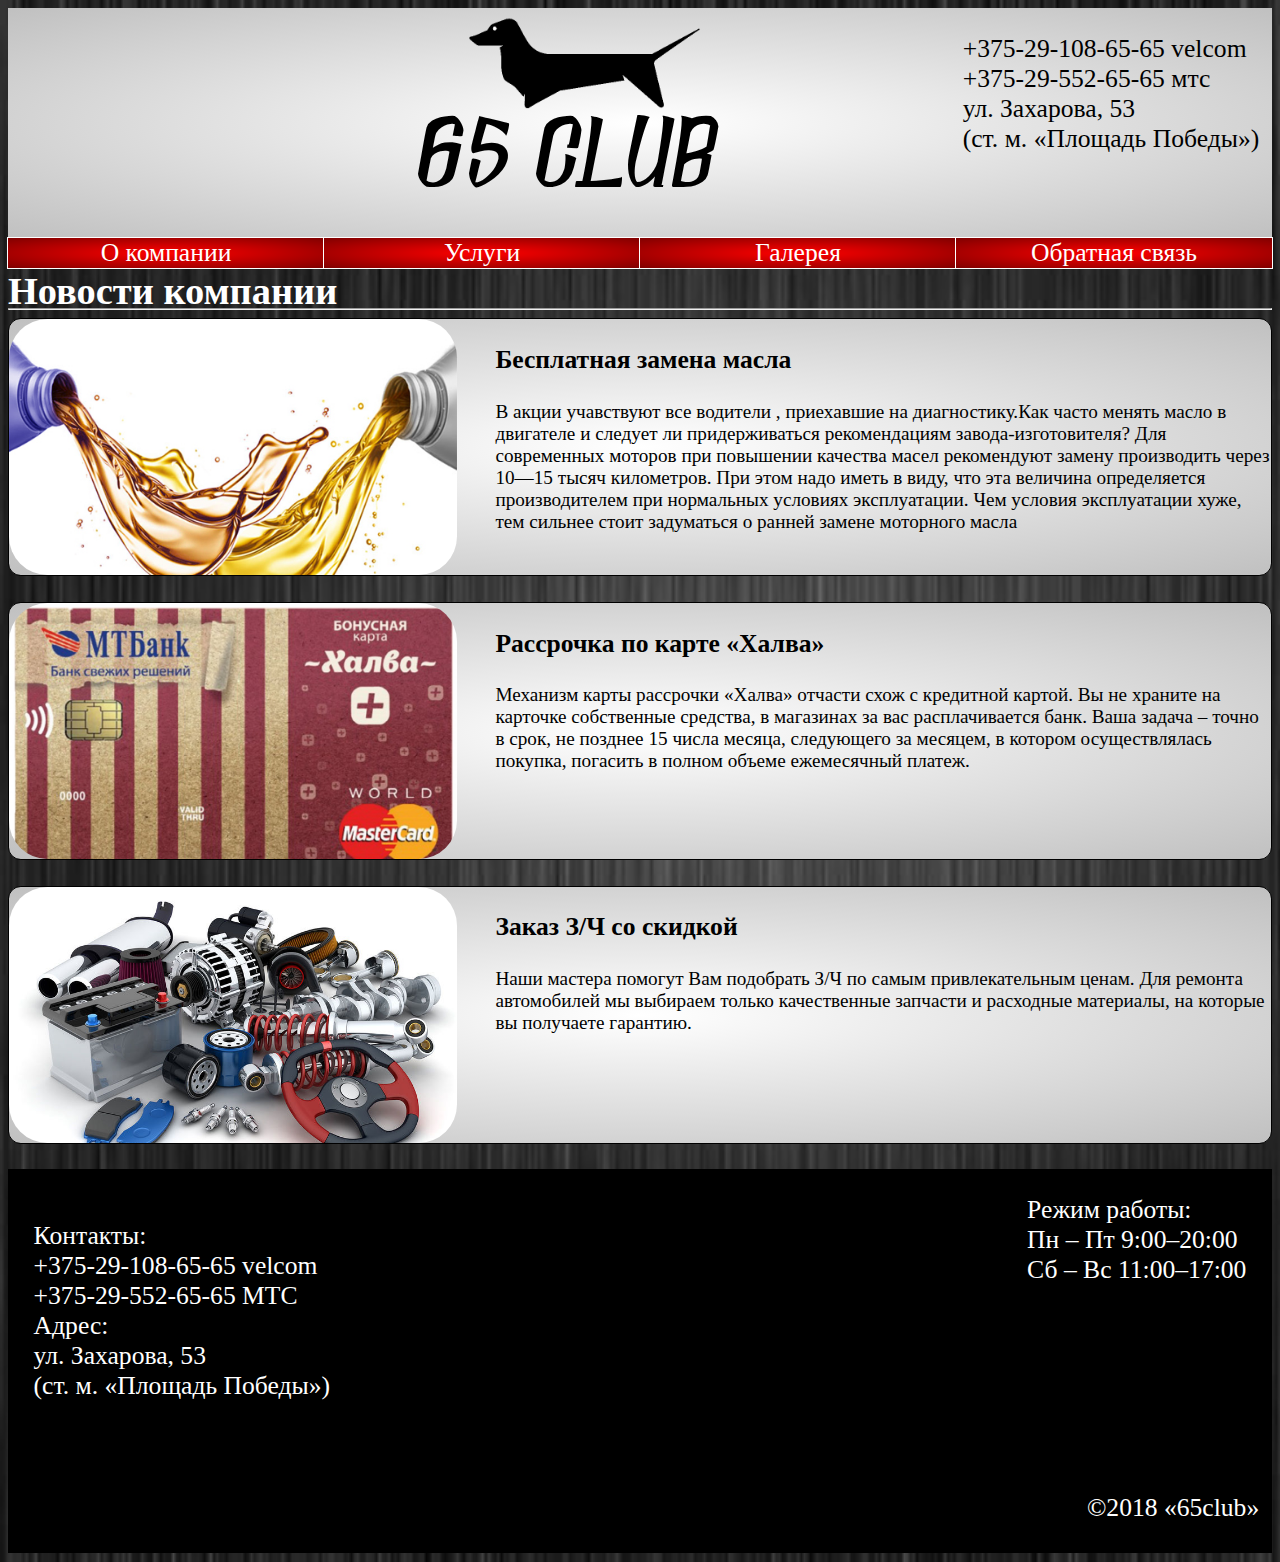
<file: index.html>
<!DOCTYPE html>
<html>

<head>
    <title>Автосервис &laquo;65CLUB&raquo; центр Минск</title>
    <link rel="stylesheet" href="style.css">
    <meta charset="utf-8">
</head>

<body>
    <header>
        <a href="index.html"><img class="img" src="images/logo.gif" title="logotip" alt="logotip"></a>


        <p class="contact">+375-29-108-65-65 velcom<br> +375-29-552-65-65 мтс<br> ул. Захарова, 53 <br>(ст. м. &laquo;Площадь Победы&raquo;)
        </p>

        <a href="index.html">65 CLUB</a></a>
    </header>
    <nav>
        <ul id="menu">
            <li>О компании</a>
                <ul>
                    <li><a href="mission.html">Наша миссия</a></li>
                    <li><a href="team.html">Команда</a></li>
                    <li><a href="job.html">Вакансии</a></li>
                </ul>
            </li>
            <li><a href="services.html">Услуги</a></li>
            <li><a href="galery.html">Галерея</a></li>
            <li><a href="contacts.html">Обратная связь</a></li>
        </ul>
    </nav>
    <br>
    <main>
        <h2>Новости компании</h2>
        <hr>
        <div class="obertka">
            <div class="maslo"></div>
            <h3>Бесплатная замена масла</h3>
            <p>В акции учавствуют все водители , приехавшие на диагностику.Как часто менять масло в двигателе и следует ли придерживаться рекомендациям завода-изготовителя? Для современных моторов при повышении качества масел рекомендуют замену производить
                через 10—15 тысяч километров. При этом надо иметь в виду, что эта величина определяется производителем при нормальных условиях эксплуатации. Чем условия эксплуатации хуже, тем сильнее стоит задуматься о ранней замене моторного масла</p>
        </div>
        <div class="obertka">
            <div class="halva"></div>
            <h3>Рассрочка по карте &laquo;Халва&raquo;</h3>
            <p>Механизм карты рассрочки «Халва» отчасти схож с кредитной картой. Вы не храните на карточке собственные средства, в магазинах за вас расплачивается банк. Ваша задача – точно в срок, не позднее 15 числа месяца, следующего за месяцем, в котором
                осуществлялась покупка, погасить в полном объеме ежемесячный платеж.</p>
        </div>
        <div class="obertka">
            <div class="z4"></div>
            <h3>Заказ З/Ч со скидкой</h3>
            <p>Наши мастера помогут Вам подобрать З/Ч по самым привлекательным ценам. Для ремонта автомобилей мы выбираем только качественные запчасти и расходные материалы, на которые вы получаете гарантию.</p>
        </div>

    </main>
    <footer class="footer">

        <p class="contactfoot">Контакты:<br>+375-29-108-65-65 velcom<br> +375-29-552-65-65 МТС<br> Адрес:
            <br> ул. Захарова, 53 <br>(ст. м. &laquo;Площадь Победы&raquo;)
        </p>
        <iframe src="https://www.google.com/maps/embed?pb=!1m18!1m12!1m3!1d2350.6906414421974!2d27.582732416203722!3d53.90170228009913!2m3!1f0!2f0!3f0!3m2!1i1024!2i768!4f13.1!3m3!1m2!1s0x46dbcfb65bf4d123%3A0xc106be40d61ef141!2z0YPQuy4g0JfQsNGF0LDRgNC-0LLQsCA1Mywg0JzQuNC90YHQug!5e0!3m2!1sru!2sby!4v1527185685884"
            frameborder="0" style="border:0" allowfullscreen></iframe>
        <p>Режим работы:<br> Пн &ndash; Пт 9:00&ndash;20:00<br> Сб &ndash; Вс 11:00&ndash;17:00</p>

        <p>&copy;2018 &laquo;65club&raquo;</p>

    </footer>

</body>

</html>
</file>
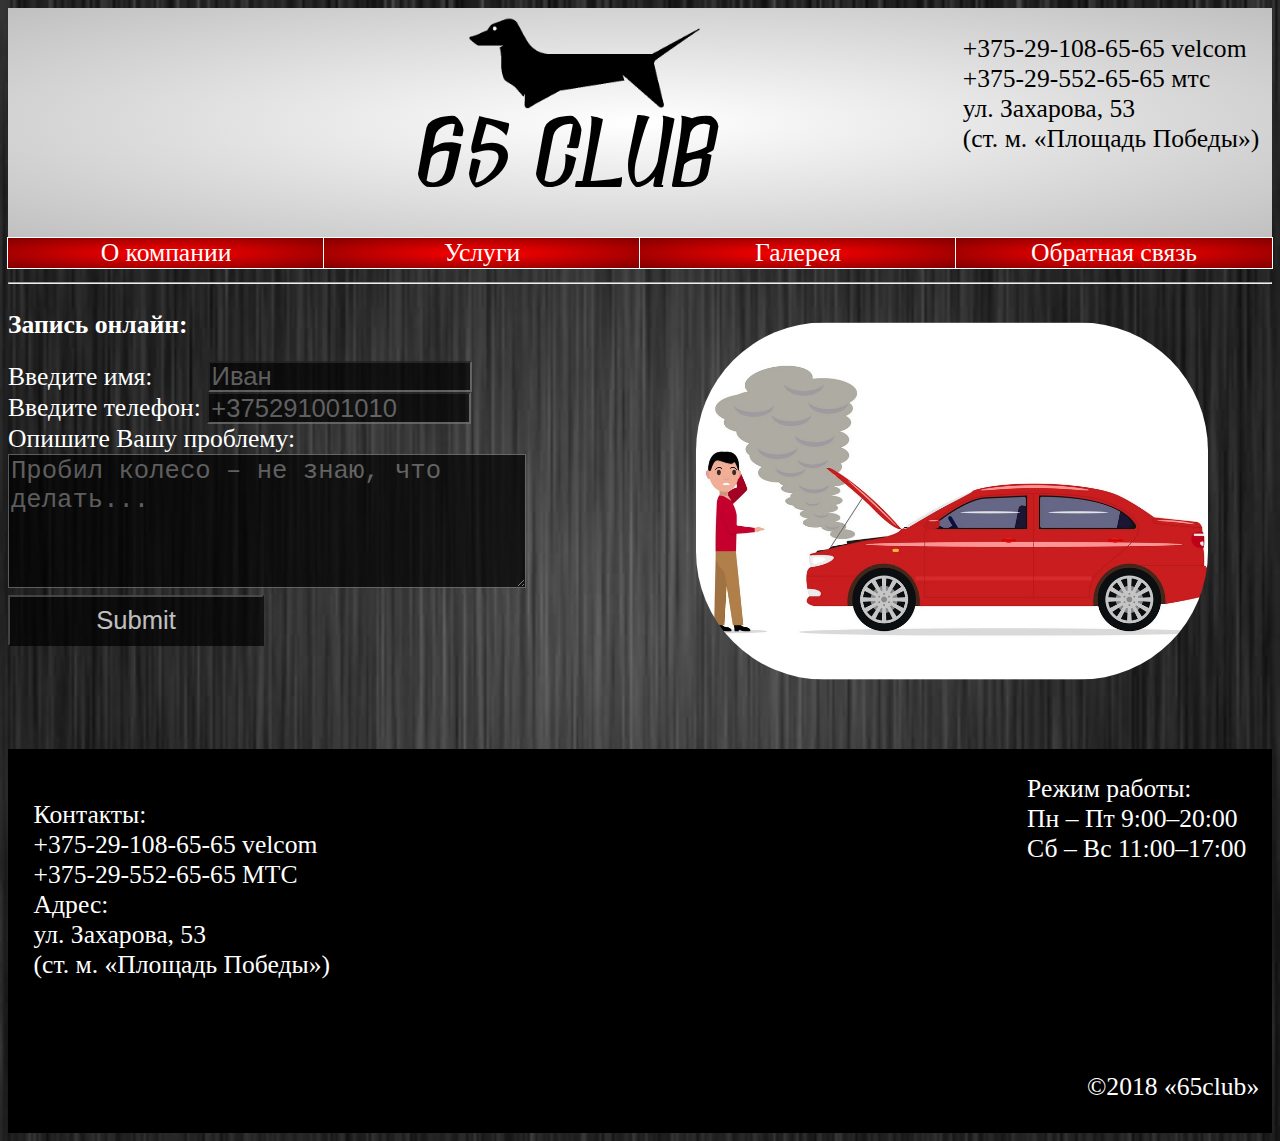
<file: contacts.html>
<!DOCTYPE html>
<html>

<head>
    <title>Обратная связь Автосервис &laquo;65CLUB&raquo; центр Минск</title>
    <link rel="stylesheet" href="contacts.css">
    <meta charset="utf-8">

</head>

<body>
    <header>
        <a href="index.html"><img class="img" src="images/logo.gif" title="logotip" alt="logotip"></a>


        <p class="contact">+375-29-108-65-65 velcom<br> +375-29-552-65-65 мтс<br> ул. Захарова, 53 <br>(ст. м. &laquo;Площадь Победы&raquo;)
        </p>

        <a href="index.html">65 CLUB</a></a>
    </header>
    <nav>
        <ul id="menu">
            <li>О компании</a>
                <ul>
                    <li><a href="mission.html">Наша миссия</a></li>
                    <li><a href="team.html">Команда</a></li>
                    <li><a href="job.html">Вакансии</a></li>
                </ul>
            </li>
            <li><a href="services.html">Услуги</a></li>
            <li><a href="galery.html">Галерея</a></li>
            <li><a href="contacts.html">Обратная связь</a></li>
        </ul>
    </nav>
    <br>
    <main>

        <hr>
        <h2>Запись онлайн:</h2>
        <img src="images/man.jpg" title="help" alt="help"></img>
        <form>

            Введите имя: <input type="text" name="name" placeholder="Иван">
            <br> Введите телефон: <input type="text" name="name" placeholder="+375291001010">
            <br> Опишите Вашу проблему:
            <br>
            <textarea name="name" placeholder="Пробил колесо &ndash; не знаю, что делать..."></textarea>
            <input type="submit" name="name">
        </form>




    </main>
    <footer class="footer">

        <p class="contactfoot">Контакты:<br>+375-29-108-65-65 velcom<br> +375-29-552-65-65 МТС<br> Адрес:
            <br> ул. Захарова, 53 <br>(ст. м. &laquo;Площадь Победы&raquo;)
        </p>
        <iframe src="https://www.google.com/maps/embed?pb=!1m18!1m12!1m3!1d2350.6906414421974!2d27.582732416203722!3d53.90170228009913!2m3!1f0!2f0!3f0!3m2!1i1024!2i768!4f13.1!3m3!1m2!1s0x46dbcfb65bf4d123%3A0xc106be40d61ef141!2z0YPQuy4g0JfQsNGF0LDRgNC-0LLQsCA1Mywg0JzQuNC90YHQug!5e0!3m2!1sru!2sby!4v1527185685884"
            frameborder="0" style="border:0" allowfullscreen></iframe>
        <p>Режим работы:<br> Пн &ndash; Пт 9:00&ndash;20:00<br> Сб &ndash; Вс 11:00&ndash;17:00</p>

        <p>&copy;2018 &laquo;65club&raquo;</p>

    </footer>
</body>

</html>
</file>
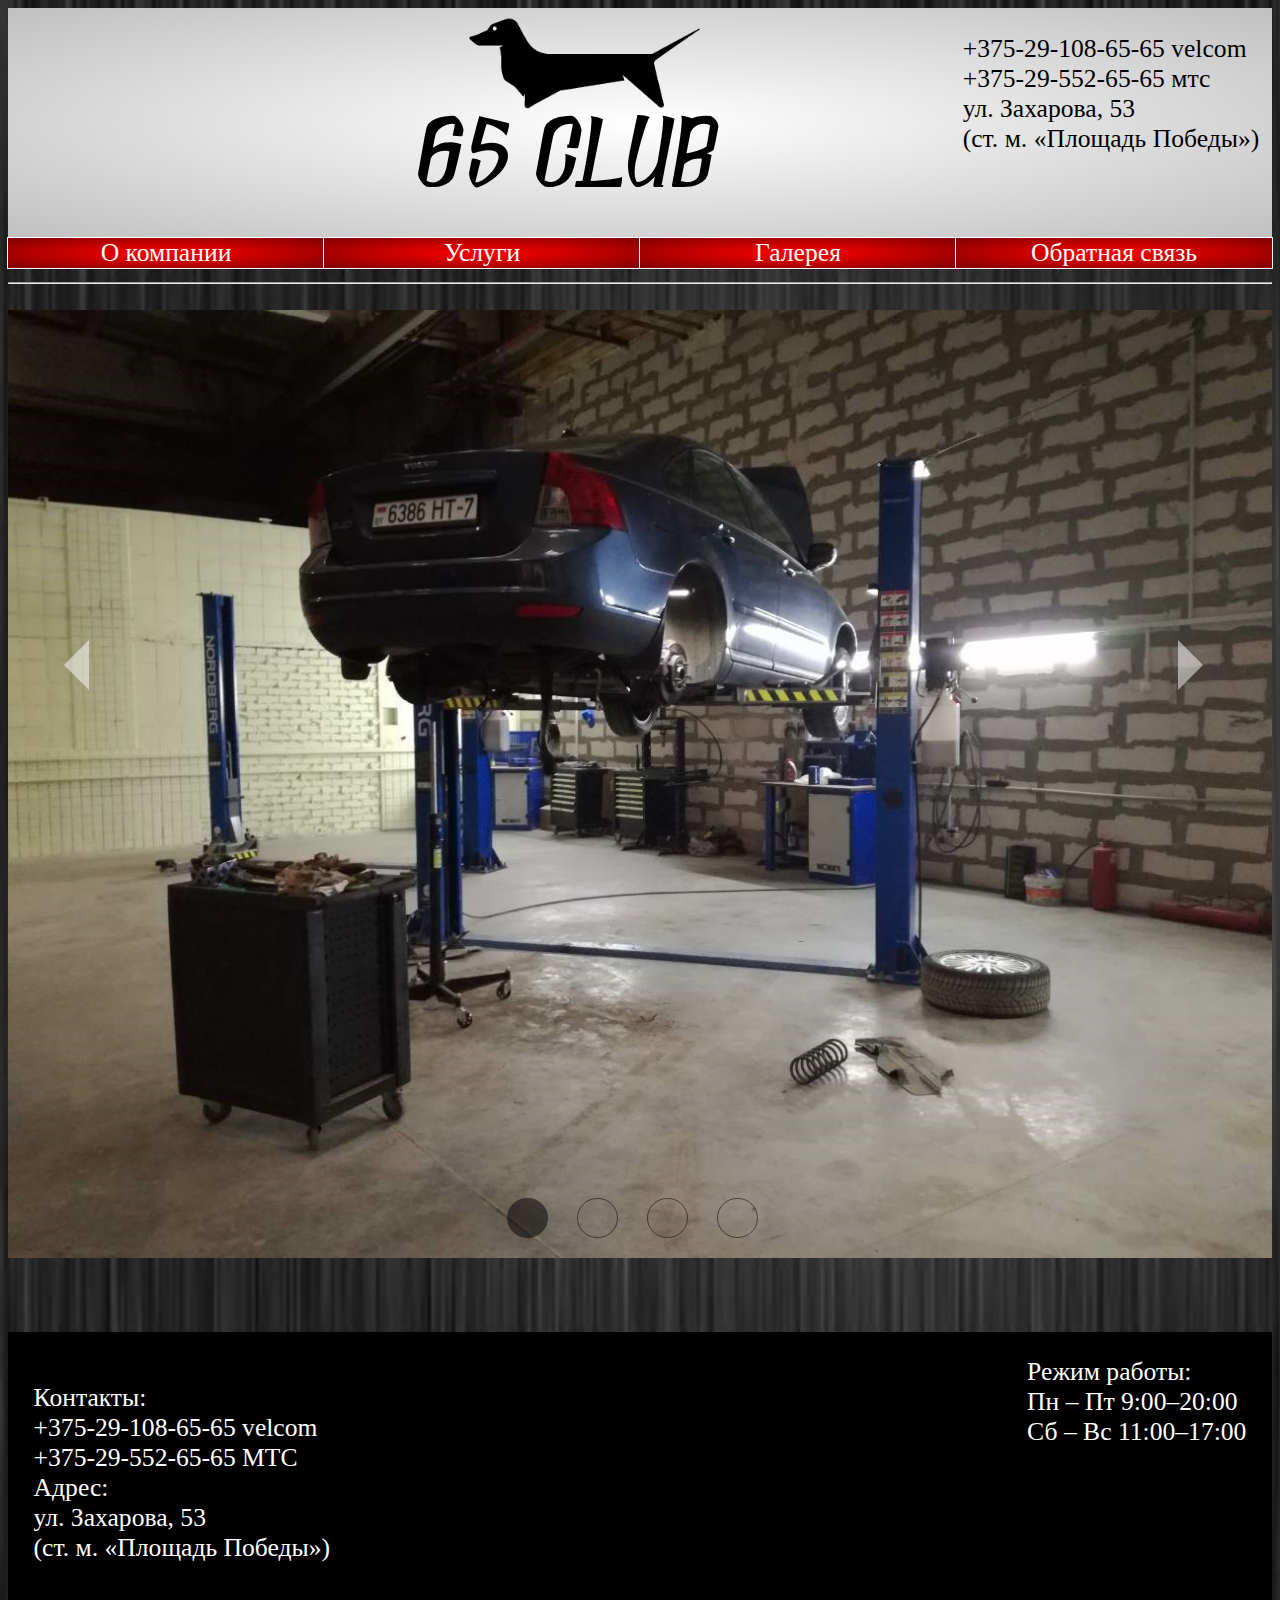
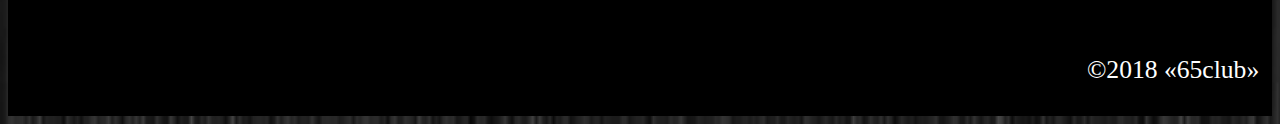
<file: galery.html>
<!DOCTYPE html>
<html>

<head>
    <title>Фото Автосервис &laquo;65CLUB&raquo; центр Минск</title>
    <link rel="stylesheet" href="galery.css">
    <meta charset="utf-8">
</head>

<body>
    <header>
        <a href="index.html"><img class="img" src="images/logo.gif" title="logotip" alt="logotip"></a>


        <p class="contact">+375-29-108-65-65 velcom<br> +375-29-552-65-65 мтс<br> ул. Захарова, 53 <br>(ст. м. &laquo;Площадь Победы&raquo;)
        </p>

        <a href="index.html">65 CLUB</a></a>
    </header>
    <nav>
        <ul id="menu">
            <li>О компании</a>
                <ul>
                    <li><a href="mission.html">Наша миссия</a></li>
                    <li><a href="team.html">Команда</a></li>
                    <li><a href="job.html">Вакансии</a></li>
                </ul>
            </li>
            <li><a href="services.html">Услуги</a></li>
            <li><a href="galery.html">Галерея</a></li>
            <li><a href="contacts.html">Обратная связь</a></li>
        </ul>
    </nav>
    <br>
    <hr>
    <main>


        <input name="name" type="radio" id="one" class="input_1" checked>
        <input name="name" type="radio" id="two" class="input_2">
        <input name="name" type="radio" id="three" class="input_3">
        <input name="name" type="radio" id="four" class="input_4">

        <div class="slider">
            <section class="slider_one">
                <img src="images/1.jpg" title="mashinka" alt="mashinka">
                <label for="four" class="slider_prev"></label>
                <label for="two" class="slider_next"></label>
            </section>
            <section class="slider_two">
                <img src="images/2.jpg" title="lift" alt="lift">
                <label for="one" class="slider_prev"></label>
                <label for="three" class="slider_next"></label>
            </section>
            <section class="slider_three">
                <img src="images/3.jpg" title="2 mashinki" alt="2 mashinki">
                <label for="two" class="slider_prev"></label>
                <label for="four" class="slider_next"></label>
            </section>
            <section class="slider_four">
                <img src="images/4.jpg" title="kabina" alt="kabina">
                <label for="three" class="slider_prev"></label>
                <label for="one" class="slider_next"></label>
            </section>
            <div class="pins">
                <label for="one" class="pins_one"></label>
                <label for="two" class="pins_two"></label>
                <label for="three" class="pins_three"></label>
                <label for="four" class="pins_four"></label>
            </div>
        </div>
    </main>
    <footer class="footer">

        <p class="contactfoot">Контакты:<br>+375-29-108-65-65 velcom<br> +375-29-552-65-65 МТС<br> Адрес:
            <br> ул. Захарова, 53 <br>(ст. м. &laquo;Площадь Победы&raquo;)
        </p>
        <iframe src="https://www.google.com/maps/embed?pb=!1m18!1m12!1m3!1d2350.6906414421974!2d27.582732416203722!3d53.90170228009913!2m3!1f0!2f0!3f0!3m2!1i1024!2i768!4f13.1!3m3!1m2!1s0x46dbcfb65bf4d123%3A0xc106be40d61ef141!2z0YPQuy4g0JfQsNGF0LDRgNC-0LLQsCA1Mywg0JzQuNC90YHQug!5e0!3m2!1sru!2sby!4v1527185685884"
            frameborder="0" style="border:0" allowfullscreen></iframe>
        <p>Режим работы:<br> Пн &ndash; Пт 9:00&ndash;20:00<br> Сб &ndash; Вс 11:00&ndash;17:00</p>

        <p>&copy;2018 &laquo;65club&raquo;</p>

    </footer>

</body>

</html>
</file>
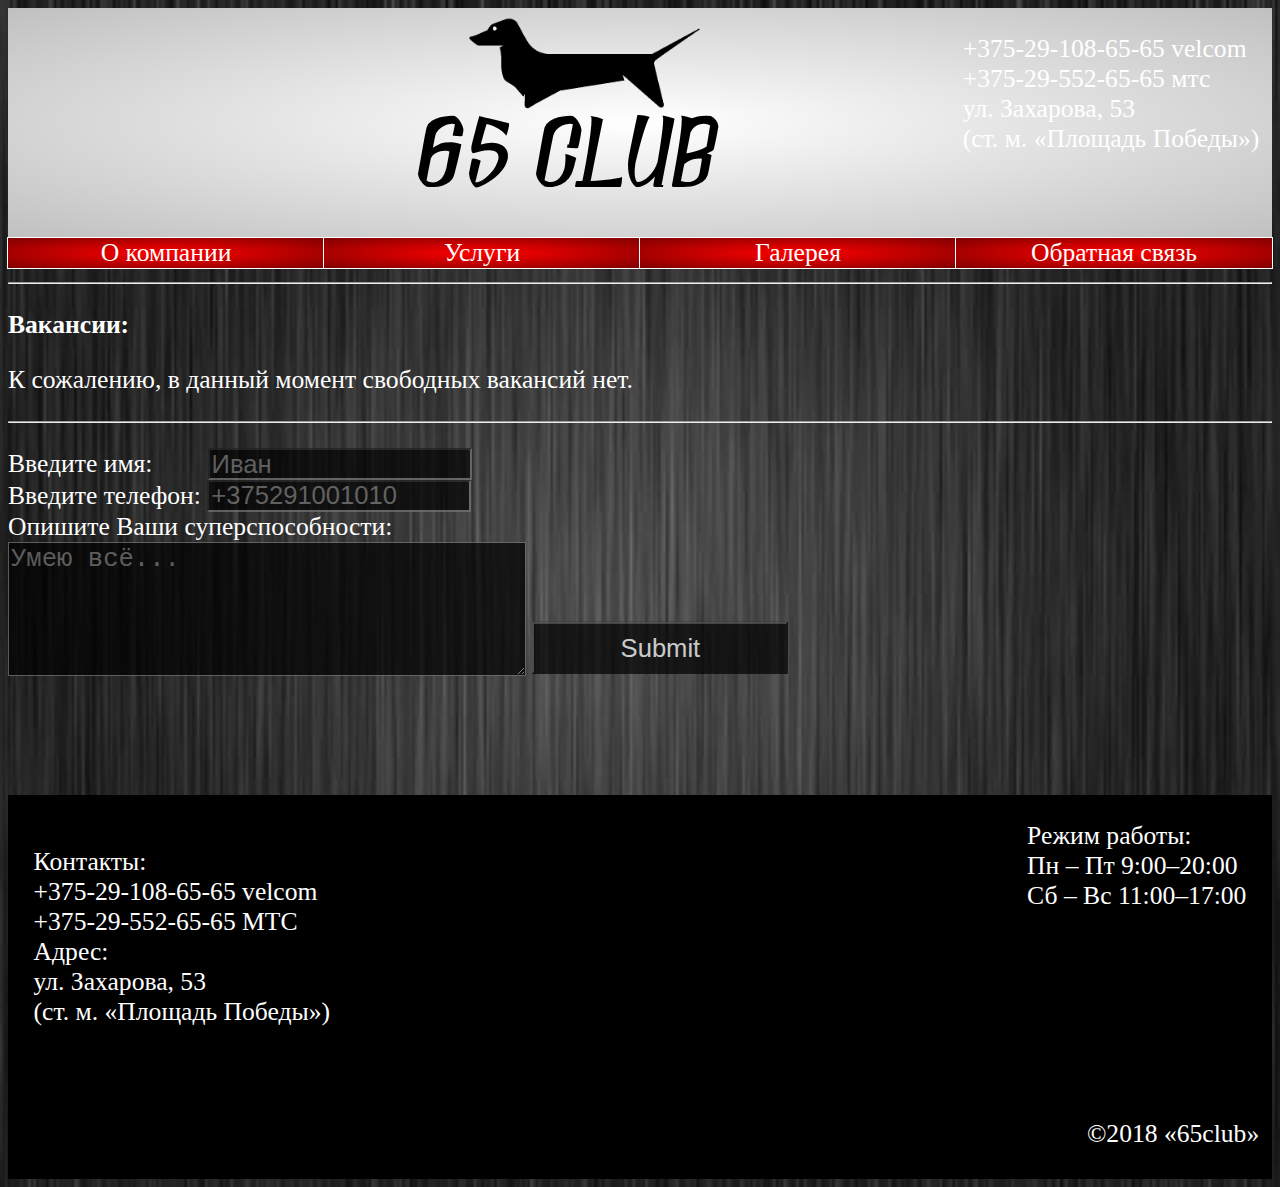
<file: job.html>
<!DOCTYPE html>
<html>

<head>
    <title>Вакансии Автосервис &laquo;65CLUB&raquo; центр Минск</title>
    <link rel="stylesheet" href="job.css">
    <meta charset="utf-8">
</head>

<body>
    <header>
        <a href="index.html"><img class="img" src="images/logo.gif" title="logotip" alt="logotip"></a>


        <p class="contact">+375-29-108-65-65 velcom<br> +375-29-552-65-65 мтс<br> ул. Захарова, 53 <br>(ст. м. &laquo;Площадь Победы&raquo;)
        </p>

        <a href="index.html">65 CLUB</a></a>
    </header>
    <nav>
        <ul id="menu">
            <li>О компании</a>
                <ul>
                    <li><a href="mission.html">Наша миссия</a></li>
                    <li><a href="team.html">Команда</a></li>
                    <li><a href="job.html">Вакансии</a></li>
                </ul>
            </li>
            <li><a href="services.html">Услуги</a></li>
            <li><a href="galery.html">Галерея</a></li>
            <li><a href="contacts.html">Обратная связь</a></li>
        </ul>
    </nav>
    <br>
    <main>
        <hr>
        <h2>Вакансии:</h2>
        <p>К сожалению, в данный момент свободных вакансий нет.</p>
        <hr>

        <form>

            Введите имя: <input type="text" name="name" placeholder="Иван">
            <br> Введите телефон: <input type="text" name="name" placeholder="+375291001010">
            <br> Опишите Ваши суперспособности:
            <br>
            <textarea name="name" placeholder="Умею всё..."></textarea>
            <input type="submit" name="name">
        </form>





    </main>

    <footer class="footer">

        <p class="contactfoot">Контакты:<br>+375-29-108-65-65 velcom<br> +375-29-552-65-65 МТС<br> Адрес:
            <br> ул. Захарова, 53 <br>(ст. м. &laquo;Площадь Победы&raquo;)
        </p>
        <iframe src="https://www.google.com/maps/embed?pb=!1m18!1m12!1m3!1d2350.6906414421974!2d27.582732416203722!3d53.90170228009913!2m3!1f0!2f0!3f0!3m2!1i1024!2i768!4f13.1!3m3!1m2!1s0x46dbcfb65bf4d123%3A0xc106be40d61ef141!2z0YPQuy4g0JfQsNGF0LDRgNC-0LLQsCA1Mywg0JzQuNC90YHQug!5e0!3m2!1sru!2sby!4v1527185685884"
            frameborder="0" style="border:0" allowfullscreen></iframe>
        <p>Режим работы:<br> Пн &ndash; Пт 9:00&ndash;20:00<br> Сб &ndash; Вс 11:00&ndash;17:00</p>

        <p>&copy;2018 &laquo;65club&raquo;</p>

    </footer>
</body>

</html>
</file>
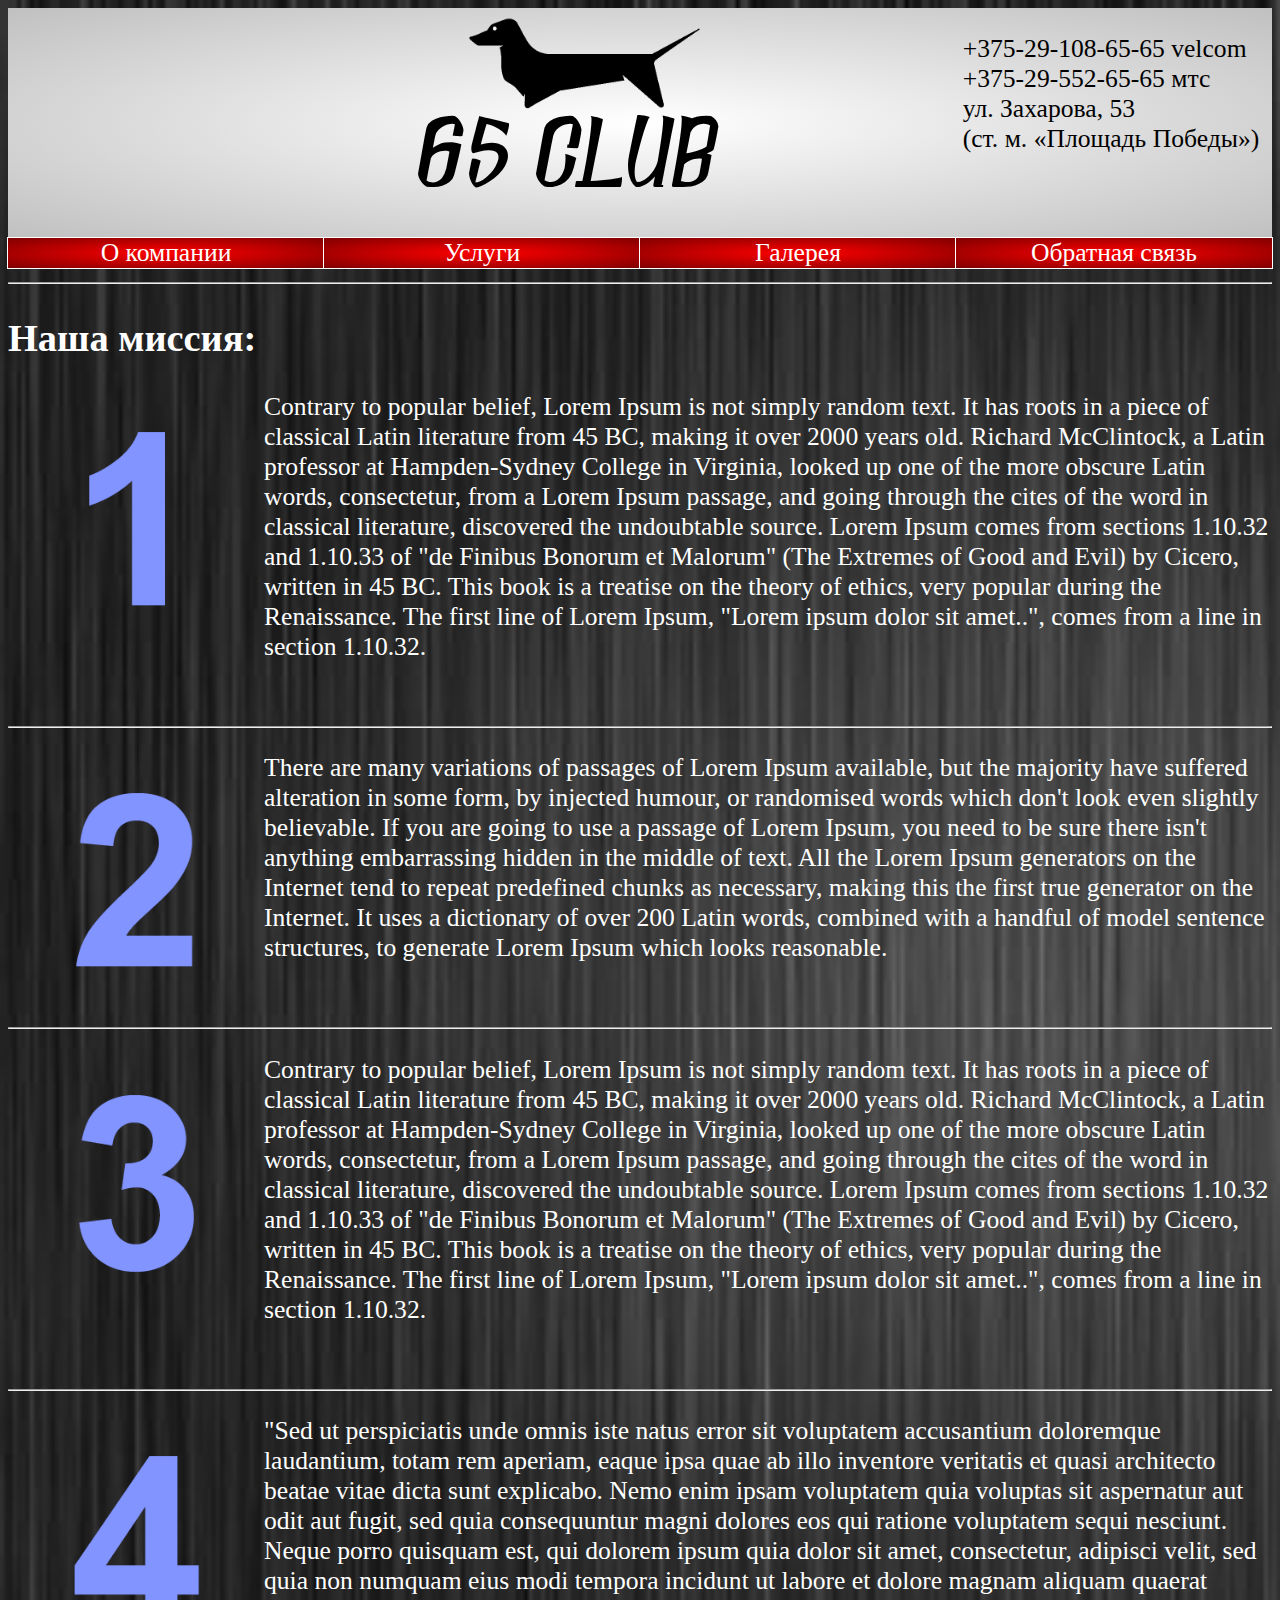
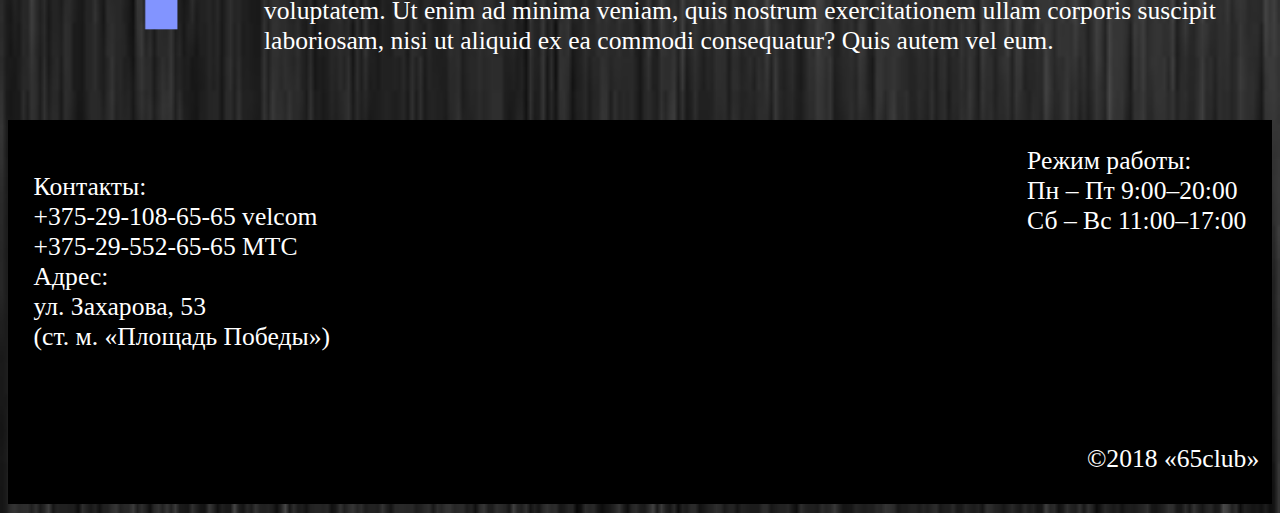
<file: mission.html>
<!DOCTYPE html>
<html>

<head>
    <title>Наша миссия Автосервис &laquo;65CLUB&raquo; центр Минск</title>
    <link rel="stylesheet" href="mission.css">
    <meta charset="utf-8">
</head>

<body>
    <header>
        <a href="index.html"><img class="img" src="images/logo.gif" title="logotip" alt="logotip"></a>


        <p class="contact">+375-29-108-65-65 velcom<br> +375-29-552-65-65 мтс<br> ул. Захарова, 53 <br>(ст. м. &laquo;Площадь Победы&raquo;)
        </p>

        <a href="index.html">65 CLUB</a></a>
    </header>
    <nav>
        <ul id="menu">
            <li>О компании</a>
                <ul>
                    <li><a href="mission.html">Наша миссия</a></li>
                    <li><a href="team.html">Команда</a></li>
                    <li><a href="job.html">Вакансии</a></li>
                </ul>
            </li>
            <li><a href="services.html">Услуги</a></li>
            <li><a href="galery.html">Галерея</a></li>
            <li><a href="contacts.html">Обратная связь</a></li>
        </ul>
    </nav>
    <br>
    <main>
        <hr>
        <h2>Наша миссия:</h2>
        <img src="images/odin.jpg" title="odin" alt="odin">
        <p>Contrary to popular belief, Lorem Ipsum is not simply random text. It has roots in a piece of classical Latin literature from 45 BC, making it over 2000 years old. Richard McClintock, a Latin professor at Hampden-Sydney College in Virginia, looked
            up one of the more obscure Latin words, consectetur, from a Lorem Ipsum passage, and going through the cites of the word in classical literature, discovered the undoubtable source. Lorem Ipsum comes from sections 1.10.32 and 1.10.33 of "de
            Finibus Bonorum et Malorum" (The Extremes of Good and Evil) by Cicero, written in 45 BC. This book is a treatise on the theory of ethics, very popular during the Renaissance. The first line of Lorem Ipsum, "Lorem ipsum dolor sit amet..", comes
            from a line in section 1.10.32.</p>
        <hr>
        <img src="images/dva.jpg" title="dva" alt="dva">
        <p>There are many variations of passages of Lorem Ipsum available, but the majority have suffered alteration in some form, by injected humour, or randomised words which don't look even slightly believable. If you are going to use a passage of Lorem
            Ipsum, you need to be sure there isn't anything embarrassing hidden in the middle of text. All the Lorem Ipsum generators on the Internet tend to repeat predefined chunks as necessary, making this the first true generator on the Internet.
            It uses a dictionary of over 200 Latin words, combined with a handful of model sentence structures, to generate Lorem Ipsum which looks reasonable. </p>
        <hr>
        <img src="images/tri.jpg" title="tri" alt="tri">
        <p>Contrary to popular belief, Lorem Ipsum is not simply random text. It has roots in a piece of classical Latin literature from 45 BC, making it over 2000 years old. Richard McClintock, a Latin professor at Hampden-Sydney College in Virginia, looked
            up one of the more obscure Latin words, consectetur, from a Lorem Ipsum passage, and going through the cites of the word in classical literature, discovered the undoubtable source. Lorem Ipsum comes from sections 1.10.32 and 1.10.33 of "de
            Finibus Bonorum et Malorum" (The Extremes of Good and Evil) by Cicero, written in 45 BC. This book is a treatise on the theory of ethics, very popular during the Renaissance. The first line of Lorem Ipsum, "Lorem ipsum dolor sit amet..", comes
            from a line in section 1.10.32.</p>
        <hr>
        <img src="images/chetire.jpg" title="chetyre" alt="chetyre"></img>
        <p>"Sed ut perspiciatis unde omnis iste natus error sit voluptatem accusantium doloremque laudantium, totam rem aperiam, eaque ipsa quae ab illo inventore veritatis et quasi architecto beatae vitae dicta sunt explicabo. Nemo enim ipsam voluptatem
            quia voluptas sit aspernatur aut odit aut fugit, sed quia consequuntur magni dolores eos qui ratione voluptatem sequi nesciunt. Neque porro quisquam est, qui dolorem ipsum quia dolor sit amet, consectetur, adipisci velit, sed quia non numquam
            eius modi tempora incidunt ut labore et dolore magnam aliquam quaerat voluptatem. Ut enim ad minima veniam, quis nostrum exercitationem ullam corporis suscipit laboriosam, nisi ut aliquid ex ea commodi consequatur? Quis autem vel eum.</p>


    </main>

    <footer class="footer">

        <p class="contactfoot">Контакты:<br>+375-29-108-65-65 velcom<br> +375-29-552-65-65 МТС<br> Адрес:
            <br> ул. Захарова, 53 <br>(ст. м. &laquo;Площадь Победы&raquo;)
        </p>
        <iframe src="https://www.google.com/maps/embed?pb=!1m18!1m12!1m3!1d2350.6906414421974!2d27.582732416203722!3d53.90170228009913!2m3!1f0!2f0!3f0!3m2!1i1024!2i768!4f13.1!3m3!1m2!1s0x46dbcfb65bf4d123%3A0xc106be40d61ef141!2z0YPQuy4g0JfQsNGF0LDRgNC-0LLQsCA1Mywg0JzQuNC90YHQug!5e0!3m2!1sru!2sby!4v1527185685884"
            frameborder="0" style="border:0" allowfullscreen></iframe>
        <p>Режим работы:<br> Пн &ndash; Пт 9:00&ndash;20:00<br> Сб &ndash; Вс 11:00&ndash;17:00</p>

        <p>&copy;2018 &laquo;65club&raquo;</p>

    </footer>
</body>

</html>
</file>
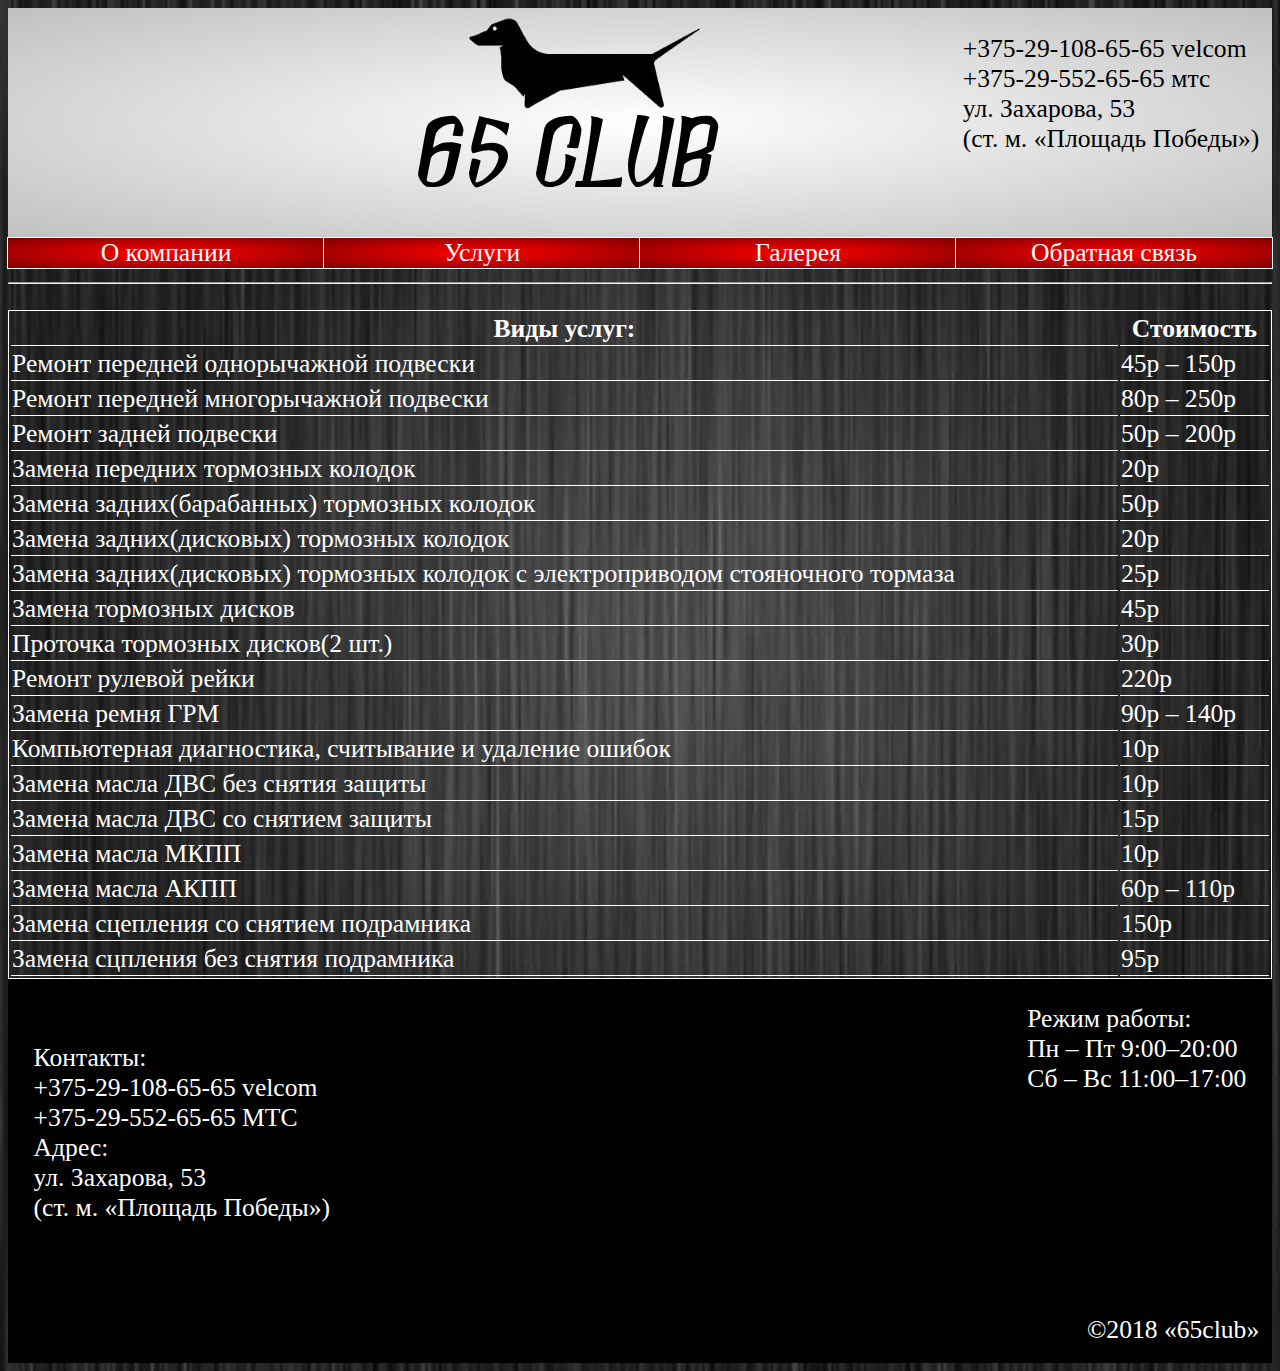
<file: services.html>
<!DOCTYPE html>
<html>

<head>
    <title>Услуги Автосервис &laquo;65CLUB&raquo; центр Минск</title>
    <link rel="stylesheet" href="services.css">
    <meta charset="utf-8">
</head>

<body>
    <header>
        <a href="index.html"><img class="img" src="images/logo.gif" title="logotip" alt="logotip"></a>


        <p class="contact">+375-29-108-65-65 velcom<br> +375-29-552-65-65 мтс<br> ул. Захарова, 53 <br>(ст. м. &laquo;Площадь Победы&raquo;)
        </p>

        <a href="index.html">65 CLUB</a></a>
    </header>
    <nav>
        <ul id="menu">
            <li>О компании</a>
                <ul>
                    <li><a href="mission.html">Наша миссия</a></li>
                    <li><a href="team.html">Команда</a></li>
                    <li><a href="job.html">Вакансии</a></li>
                </ul>
            </li>
            <li><a href="services.html">Услуги</a></li>
            <li><a href="galery.html">Галерея</a></li>
            <li><a href="contacts.html">Обратная связь</a></li>
        </ul>
    </nav>
    <br>
    <main>
        <hr>
        <table>
            <tr>
                <th>Виды услуг:</th>
                <th>Стоимость</th>
            </tr>
            <tr>
                <td>Ремонт передней однорычажной подвески</td>
                <td>45р &ndash; 150р</td>
            </tr>
            <tr>
                <td>Ремонт передней многорычажной подвески</td>
                <td>80р &ndash; 250р</td>
            </tr>
            <tr>
                <td>Ремонт задней подвески</td>
                <td>50р &ndash; 200р</td>
            </tr>
            <tr>
                <td>Замена передних тормозных колодок</td>
                <td>20р</td>
            </tr>
            <tr>
                <td>Замена задних(барабанных) тормозных колодок</td>
                <td>50р</td>
            </tr>
            <tr>
                <td>Замена задних(дисковых) тормозных колодок</td>
                <td>20р</td>
            </tr>
            <tr>
                <td>Замена задних(дисковых) тормозных колодок с электроприводом стояночного тормаза</td>
                <td>25р</td>
            </tr>
            <tr>
                <td>Замена тормозных дисков</td>
                <td>45р</td>
            </tr>
            <tr>
                <td>Проточка тормозных дисков(2 шт.)</td>
                <td>30р</td>
            </tr>
            <tr>
                <td>Ремонт рулевой рейки</td>
                <td>220р</td>
            </tr>
            <tr>
                <td>Замена ремня ГРМ</td>
                <td>90р &ndash; 140р</td>
            </tr>
            <tr>
                <td>Компьютерная диагностика, считывание и удаление ошибок</td>
                <td>10р</td>
            </tr>
            <tr>
                <td>Замена масла ДВС без снятия защиты</td>
                <td>10р</td>
            </tr>
            <tr>
                <td>Замена масла ДВС со снятием защиты</td>
                <td>15р</td>
            </tr>
            <tr>
                <td>Замена масла МКПП</td>
                <td>10р</td>
            </tr>
            <tr>
                <td>Замена масла АКПП</td>
                <td>60р &ndash; 110р</td>
            </tr>
            <tr>
                <td>Замена сцепления со снятием подрамника</td>
                <td>150р</td>
            </tr>
            <tr>
                <td>Замена сцпления без снятия подрамника</td>
                <td>95р</td>
            </tr>


        </table>
    </main>
    <footer class="footer">

        <p class="contactfoot">Контакты:<br>+375-29-108-65-65 velcom<br> +375-29-552-65-65 МТС<br> Адрес:
            <br> ул. Захарова, 53 <br>(ст. м. &laquo;Площадь Победы&raquo;)
        </p>
        <iframe src="https://www.google.com/maps/embed?pb=!1m18!1m12!1m3!1d2350.6906414421974!2d27.582732416203722!3d53.90170228009913!2m3!1f0!2f0!3f0!3m2!1i1024!2i768!4f13.1!3m3!1m2!1s0x46dbcfb65bf4d123%3A0xc106be40d61ef141!2z0YPQuy4g0JfQsNGF0LDRgNC-0LLQsCA1Mywg0JzQuNC90YHQug!5e0!3m2!1sru!2sby!4v1527185685884"
            frameborder="0" style="border:0" allowfullscreen></iframe>
        <p>Режим работы:<br> Пн &ndash; Пт 9:00&ndash;20:00<br> Сб &ndash; Вс 11:00&ndash;17:00</p>

        <p>&copy;2018 &laquo;65club&raquo;</p>

    </footer>

</body>

</html>
</file>
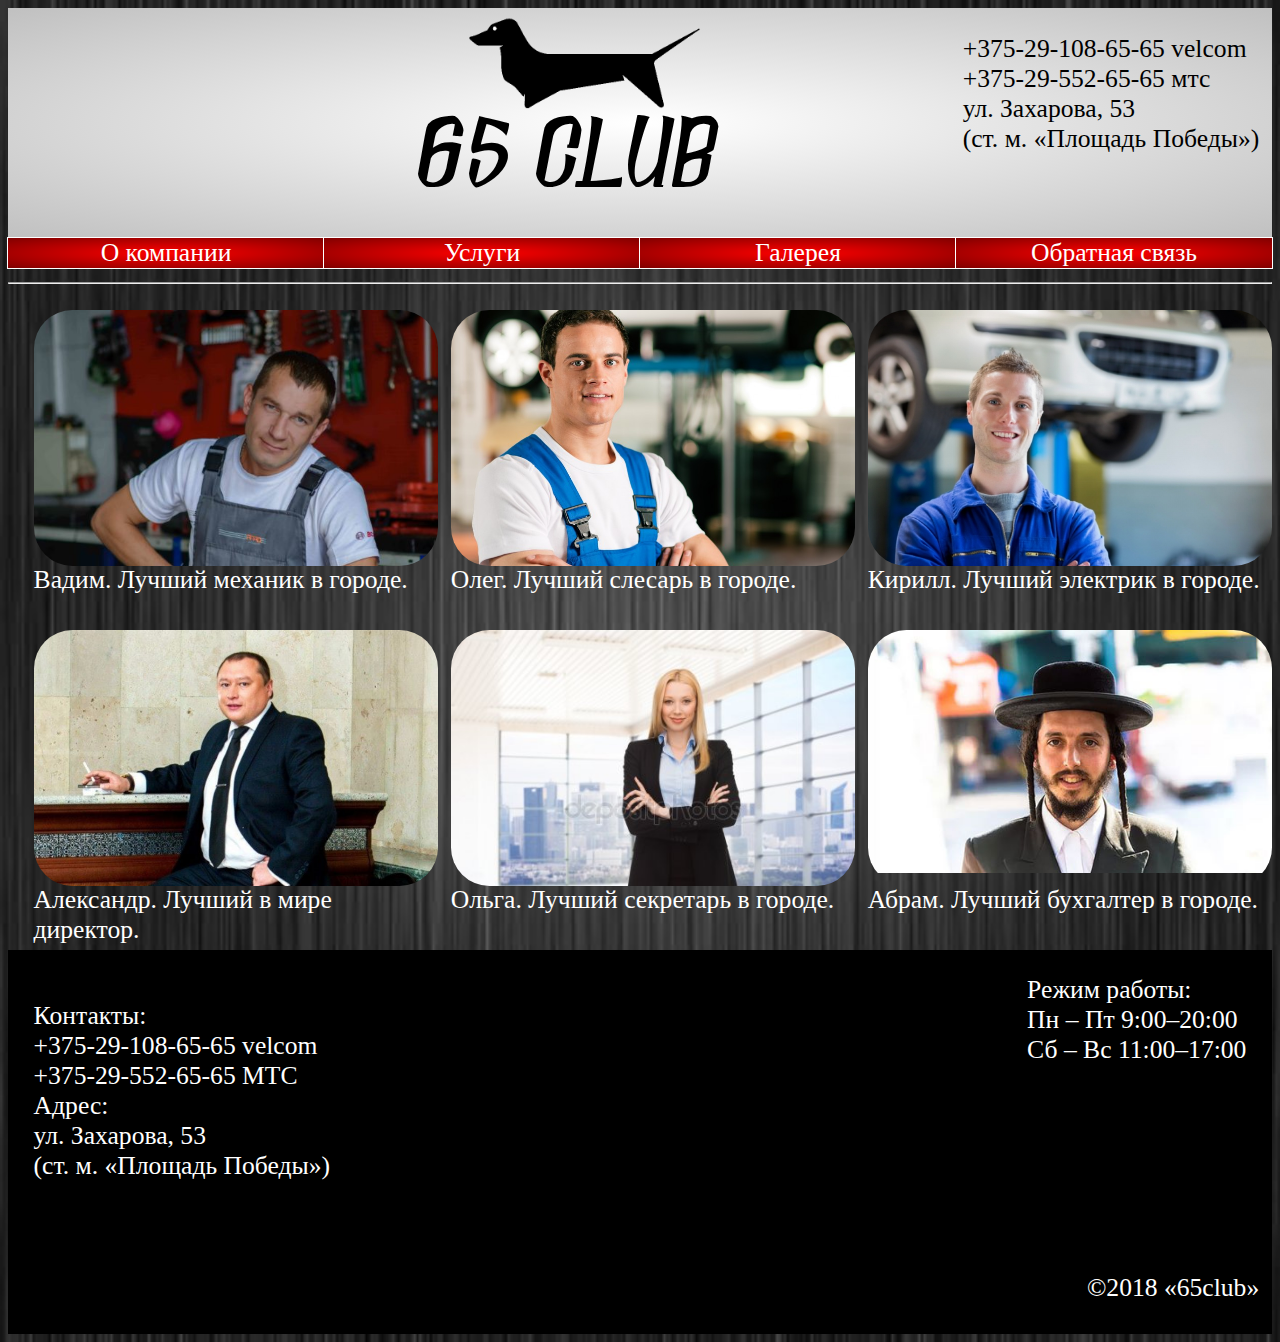
<file: team.html>
<!DOCTYPE html>
<html>

<head>
    <title>Команда Автосервис &laquo;65CLUB&raquo; центр Минск</title>
    <link rel="stylesheet" href="team.css">
    <meta charset="utf-8">
</head>

<body>
    <header>
        <a href="index.html"><img class="img" src="images/logo.gif" title="logotip" alt="logotip"></a>


        <p class="contact">+375-29-108-65-65 velcom<br> +375-29-552-65-65 мтс<br> ул. Захарова, 53 <br>(ст. м. &laquo;Площадь Победы&raquo;)
        </p>

        <a href="index.html">65 CLUB</a></a>
    </header>
    <nav>
        <ul id="menu">
            <li>О компании</a>
                <ul>
                    <li><a href="mission.html">Наша миссия</a></li>
                    <li><a href="team.html">Команда</a></li>
                    <li><a href="job.html">Вакансии</a></li>
                </ul>
            </li>
            <li><a href="services.html">Услуги</a></li>
            <li><a href="galery.html">Галерея</a></li>
            <li><a href="contacts.html">Обратная связь</a></li>
        </ul>
    </nav>
    <br>
    <main>
        <hr>
        <div>
            <div>
                <p>Вадим. Лучший механик в городе.</p>
            </div>
            <div>
                <p>Олег. Лучший слесарь в городе.</p>
            </div>
            <div>
                <p>Кирилл. Лучший электрик в городе.</p>
            </div>
        </div>
        <div>
            <div>
                <p>Александр. Лучший в мире директор.</p>
            </div>
            <div>
                <p>Ольга. Лучший секретарь в городе.</p>
            </div>
            <div>
                <p>Абрам. Лучший бухгалтер в городе.</p>
            </div>
        </div>









    </main>

    <footer class="footer">

        <p class="contactfoot">Контакты:<br>+375-29-108-65-65 velcom<br> +375-29-552-65-65 МТС<br> Адрес:
            <br> ул. Захарова, 53 <br>(ст. м. &laquo;Площадь Победы&raquo;)
        </p>
        <iframe src="https://www.google.com/maps/embed?pb=!1m18!1m12!1m3!1d2350.6906414421974!2d27.582732416203722!3d53.90170228009913!2m3!1f0!2f0!3f0!3m2!1i1024!2i768!4f13.1!3m3!1m2!1s0x46dbcfb65bf4d123%3A0xc106be40d61ef141!2z0YPQuy4g0JfQsNGF0LDRgNC-0LLQsCA1Mywg0JzQuNC90YHQug!5e0!3m2!1sru!2sby!4v1527185685884"
            frameborder="0" style="border:0" allowfullscreen></iframe>
        <p>Режим работы:<br> Пн &ndash; Пт 9:00&ndash;20:00<br> Сб &ndash; Вс 11:00&ndash;17:00</p>

        <p>&copy;2018 &laquo;65club&raquo;</p>

    </footer>
</body>

</html>
</file>
<file: style.css>
.img{width: 20%; 
float: left;
transform: translate(35vw);                                /*лого*/
}

.contact{float: right;
    font-size: 2vw;
    transform: translate(-1vw);
                                                /*телефоны*/
}
header{background:radial-gradient(white,silver);
height: 18vw;}                                              /*хедер*/

header a:nth-of-type(2){
float: left;
clear: left;
font-family: pompadur;
font-size: 8vw;
color: black;
transform: translate(32vw);
text-decoration: none;
margin-bottom: 0;
}                                                            /*название компании*/


#menu{margin: 0;
padding: 0;
list-style-type: none;
}                                                           /*меню*/


#menu li{
display:block;
font-size: 2vw;
background:radial-gradient(red,maroon);
width: 25%;
text-align: center;
float: left;
color: white;
position: relative;
outline: 1px solid;



}                                                            /*список главного меню*/
#menu li:hover{
    background:linear-gradient(darkred,black);
    color: white;
    
}                                                           /*наведение на пункт*/
#menu a{
    display: block;
    text-decoration: none;
    color: white;
}                                                            /*сслыки в меню*/
#menu a:visited{color: white
}                                                           /*посещенные ссылки*/

#menu li li{width: 100%;
}                                                            /*ширина подменю*/

ul ul{display: none;

}

#menu li:hover ul{display: block;

}                                                            


#menu ul{margin: 0;
padding: 0;
list-style-type: none;
position: absolute;
}                                                              /*выпадающее подменю*/


h2{
font-size: 3vw;
margin-bottom: -1vw;
margin-top: 1vw;
color: white;
}

.maslo{background-image: url(images/1-1.jpg);
background-size: 100%;
background-repeat: no-repeat;
width: 35vw;
height: 20vw;
float: left;
border-radius: 3vw;
animation: opacit 2s;
}

h3 {
    font-size: 2vw;
    padding-left: 38vw;
}

main p{
font-size: 1.5vw;
padding-left: 38vw;
position: relative;
animation: sdvig 1s;
}

.obertka{border:1px solid;
background:radial-gradient(white,silver);
border-radius: 1vw;
height: 20vw;
margin-bottom: 2vw;
}

.halva{background-image: url(images/halva.jpg);
background-size: 100%;
background-repeat: no-repeat;
width: 35vw;
height: 20vw;
float: left;
border-radius: 3vw;
animation: opacit 2s;
}
.z4{background-image: url(images/z4.jpg);
background-size: 100%;
background-repeat: no-repeat;
width: 35vw;
height: 20vw;
float: left;
border-radius: 3vw;
position: relative;
animation: opacit 2s;
}
@keyframes opacit{
    from{opacity: 0;}
    to{opacity: 1;}
}
@keyframes sdvig{
    from{transform: translate(10vw); opacity: 0}
    to{transform: translate(0); opacity: 1}
}

.footer{background-color: black;
height: 30vw;
}

body{
    
    background: url(images/texturex-brushed-dark-steel-metal-stock-texture-4-500x500.jpg);
    background-repeat: no-repeat;
    background-size: cover;
    
    
}

.contactfoot{float: left;
    font-size: 2vw;
    color: white;
    transform: translate(2vw, 2vw);
}


footer p:nth-of-type(2){
    color: white;
    font-size: 2vw;
    float: right;
    transform: translate(-2vw);
    
}

footer p:nth-of-type(3){
    color: white;
    font-size: 2vw;
    float: right;
    transform: translate(-1vw,-1vw);
}

@font-face {
    font-family: Pompadur; 
    src: url(11714.ttf); 
   }
   iframe{width: 45vw;
   height: 24vw;
   transform: translate(4vw,2vw)
   }
</file>
<file: contacts.css>
.img{width: 20%; 
float: left;
transform: translate(35vw);                                /*лого*/
}

.contact{float: right;
    font-size: 2vw;
    transform: translate(-1vw);
                                                /*телефоны*/
}
header{background:radial-gradient(white,silver);
height: 18vw;}                                              /*хедер*/

header a:nth-of-type(2){
float: left;
clear: left;
font-family: pompadur;
font-size: 8vw;
color: black;
transform: translate(32vw);
text-decoration: none;
margin-bottom: 0;
}                                                            /*название компании*/


#menu{margin: 0;
padding: 0;
list-style-type: none;
}                                                           /*меню*/


#menu li{
display:block;
font-size: 2vw;
background:radial-gradient(red,maroon);
width: 25%;
text-align: center;
float: left;
color: white;
position: relative;
outline: 1px solid;



}                                                            /*список главного меню*/
#menu li:hover{
    background:linear-gradient(darkred,black);
    color: white;
    
}                                                           /*наведение на пункт*/
#menu a{
    display: block;
    text-decoration: none;
    color: white;
}                                                            /*сслыки в меню*/
#menu a:visited{color: white
}                                                           /*посещенные ссылки*/

#menu li li{width: 100%;
}                                                            /*ширина подменю*/

ul ul{display: none;

}

#menu li:hover ul{display: block;

}                                                            


#menu ul{margin: 0;
padding: 0;
list-style-type: none;
position: absolute;
}                                                              /*выпадающее подменю*/

.footer{background-color: black;
height: 30vw;
}

body{
    
    background: url(images/texturex-brushed-dark-steel-metal-stock-texture-4-500x500.jpg);
    background-repeat: no-repeat;
    background-size: cover;
    
    
}

.contactfoot{float: left;
    font-size: 2vw;
    color: white;
    transform: translate(2vw, 2vw);
}


footer p:nth-of-type(2){
    color: white;
    font-size: 2vw;
    float: right;
    transform: translate(-2vw);
    
}

footer p:nth-of-type(3){
    color: white;
    font-size: 2vw;
    float: right;
    transform: translate(-1vw,-1vw);
}

@font-face {
    font-family: Pompadur; 
    src: url(11714.ttf); 
   }
   iframe{width: 45vw;
   height: 24vw;
   transform: translate(4vw,2vw)
   }
   
   form {
       color: white;
       font-size: 2vw;
   }
   input:nth-of-type(-n+2){
       width: 20vw;
       height: 2vw;
       font-size: 2vw;
       background-color:black;
       color: white;
       opacity: 0.7;
   }
   input:nth-of-type(3){
       width: 20vw;
       height: 4vw;
       font-size: 2vw;
       background-color:black;
       color: white;
       opacity: 0.7;
       margin-bottom: 8vw;
   }
   input:nth-of-type(1){
       position: relative;
       left: 3.8vw;
   }
   
   textarea{
         width: 40vw;
       height: 10vw;
       font-size: 2vw;
       background-color:black;
       color: white;
       opacity: 0.7;
   }
  
  h2{
    font-size: 2vw;
    color: white;
}
hr{
    margin-top:2vw;
    margin-bottom:2vw;
}

main>img{
    width: 40vw;
    border-radius: 10vw;
    animation: opacit 2s;
    float: right;
    margin: 0vw;
    transform: translate(-5vw,-3vw)
}
@keyframes opacit{
    from{opacity: 0}
    to{opacity: 1}
    
}
</file>
<file: galery.css>
.img{width: 20%; 
float: left;
transform: translate(35vw);                                /*лого*/
}

.contact{float: right;
    font-size: 2vw;
    transform: translate(-1vw);
                                                /*телефоны*/
}
header{background:radial-gradient(white,silver);
height: 18vw;}                                              /*хедер*/

header a:nth-of-type(2){
float: left;
clear: left;
font-family: pompadur;
font-size: 8vw;
color: black;
transform: translate(32vw);
text-decoration: none;
margin-bottom: 0;
}                                                            /*название компании*/


#menu{margin: 0;
padding: 0;
list-style-type: none;
}                                                           /*меню*/


#menu li{
display:block;
font-size: 2vw;
background:radial-gradient(red,maroon);
width: 25%;
text-align: center;
float: left;
color: white;
position: relative;
outline: 1px solid;



}                                                            /*список главного меню*/
#menu li:hover{
    background:linear-gradient(darkred,black);
    color: white;
    
}                                                           /*наведение на пункт*/
#menu a{
    display: block;
    text-decoration: none;
    color: white;
}                                                            /*сслыки в меню*/
#menu a:visited{color: white
}                                                           /*посещенные ссылки*/

#menu li li{width: 100%;
}                                                            /*ширина подменю*/

ul ul{display: none;

}

#menu li:hover ul{display: block;

}                                                            


#menu ul{margin: 0;
padding: 0;
list-style-type: none;
position: absolute;
}                                                              /*выпадающее подменю*/
.footer{background-color: black;
height: 30vw;
}

body{
    
    background: url(images/texturex-brushed-dark-steel-metal-stock-texture-4-500x500.jpg);
    background-repeat: no-repeat;
    background-size: cover;
    
    
}

.contactfoot{float: left;
    font-size: 2vw;
    color: white;
    transform: translate(2vw, 2vw);
}


footer p:nth-of-type(2){
    color: white;
    font-size: 2vw;
    float: right;
    transform: translate(-2vw);
    
}

footer p:nth-of-type(3){
    color: white;
    font-size: 2vw;
    float: right;
    transform: translate(-1vw,-1vw);
}
   iframe{width: 45vw;
   height: 24vw;
   transform: translate(4vw,2vw)
   }
   @font-face {
    font-family: Pompadur; 
    src: url(11714.ttf); 
   }








input {
    display: none;
}

.slider_one,
.slider_two,
.slider_three,
.slider_four,
.slider_five {
    display: none;
}

.slider_prev {
    width:1vw;
    border-top: 2vw solid transparent;
    border-right: 2vw solid white;
    border-bottom: 2vw solid transparent;
    display: inline-block;
    position: absolute;
    top: 50vw;
    left:4vw;
    opacity:0.5;
}
.slider_prev:hover{
    width: 1vw;
    border-top: 3vw solid transparent;
    border-right: 3vw solid white;
    border-bottom: 3vw solid transparent;
    display: inline-block;
    position: absolute;
    top: 50vw;
    left:5vw;
    opacity:0.5;
    transition:0.3s;
    
    
}

.slider_next {
    width: 1vw;
    border-top: 2vw solid transparent;
    border-left: 2vw solid white;
    border-bottom: 2vw solid transparent;
    display: inline-block;
    position: absolute;
    top: 50vw;
    left: 92vw;
    opacity:0.5;
}

.slider_next:hover{
    display: inline-block;
    width: 1vw;
    border-top: 3vw solid transparent;
    border-left: 3vw solid white;
    border-bottom: 3vw solid transparent;
    position: absolute;
    top: 50vw;
    left: 91vw;
    opacity:0.5;
    transition:0.3s;
    
}

.input_1:checked~div .slider_one,
.input_2:checked~div .slider_two,
.input_3:checked~div .slider_three,
.input_4:checked~div .slider_four,
.input_5:checked~div .slider_five {
    display: inline-block;
    width: 100%;
    
}

.pins label {
    display: inline-block;
    height: 1vw;
    width: 1vw;
    border-radius: 50%;
    padding: 1vw 1vw;
    margin: 1vw;
    border: 1px solid black;
    cursor: pointer;
    margin-left: 1vw;
    position: relative;
    left: 38vw;
    bottom:6vw;
    opacity: 0.5;
}
.pins label:hover{
    background: black;
    opacity: 0.5;
    transition: 0.5s;
}

.input_1:checked~div .pins .pins_one,
.input_2:checked~div .pins .pins_two,
.input_3:checked~div .pins .pins_three,
.input_4:checked~div .pins .pins_four,
.input_5:checked~div .pins .pins_five {
    background: black;
}
img{
    width:100%;
}
hr {
    margin-top: 2vw;
    margin-bottom: 2vw;
}
</file>
<file: job.css>
.img {
    width: 20%;
    float: left;
    transform: translate(35vw);
    /*лого*/
}

.contact {
    float: right;
    font-size: 2vw;
    transform: translate(-1vw);
    /*телефоны*/
}

header {
    background: radial-gradient(white, silver);
    height: 18vw;
}

/*хедер*/

header a:nth-of-type(2) {
    float: left;
    clear: left;
    font-family: pompadur;
    font-size: 8vw;
    color: black;
    transform: translate(32vw);
    text-decoration: none;
    margin-bottom: 0;
}

/*название компании*/

#menu {
    margin: 0;
    padding: 0;
    list-style-type: none;
}

/*меню*/

#menu li {
    display: block;
    font-size: 2vw;
    background: radial-gradient(red, maroon);
    width: 25%;
    text-align: center;
    float: left;
    color: white;
    position: relative;
    outline: 1px solid;



}

/*список главного меню*/

#menu li:hover {
    background: linear-gradient(darkred, black);
    color: white;

}

/*наведение на пункт*/

#menu a {
    display: block;
    text-decoration: none;
    color: white;
}

/*сслыки в меню*/

#menu a:visited {
    color: white
}

/*посещенные ссылки*/

#menu li li {
    width: 100%;
}

/*ширина подменю*/

ul ul {
    display: none;

}

#menu li:hover ul {
    display: block;

}


#menu ul {
    margin: 0;
    padding: 0;
    list-style-type: none;
    position: absolute;
}

/*выпадающее подменю*/

.footer {
    background-color: black;
    height: 30vw;
}

body {

    background: url(images/texturex-brushed-dark-steel-metal-stock-texture-4-500x500.jpg);
    background-repeat: no-repeat;
    background-size: cover;


}

.contactfoot {
    float: left;
    font-size: 2vw;
    color: white;
    transform: translate(2vw, 2vw);
}


footer p:nth-of-type(2) {
    color: white;
    font-size: 2vw;
    float: right;
    transform: translate(-2vw);

}

footer p:nth-of-type(3) {
    color: white;
    font-size: 2vw;
    float: right;
    transform: translate(-1vw, -1vw);
}

@font-face {
    font-family: Pompadur;
    src: url(11714.ttf);
}

iframe {
    width: 45vw;
    height: 24vw;
    transform: translate(4vw, 2vw)
}

hr {
    margin-top: 2vw;
    margin-bottom: 2vw;
}

h2 {
    color: white;
    font-size: 3vw;
}

p {
    color: white;
    font-size: 2vw;
}







form {
    color: white;
    font-size: 2vw;
}

input:nth-of-type(-n+2) {
    width: 20vw;
    height: 2vw;
    font-size: 2vw;
    background-color: black;
    color: white;
    opacity: 0.7;
}

input:nth-of-type(3) {
    width: 20vw;
    height: 4vw;
    font-size: 2vw;
    background-color: black;
    color: white;
    opacity: 0.7;
    margin-bottom: 8vw;
    transform: translateY(-1.5vw)
}

input:nth-of-type(1) {
    position: relative;
    left: 3.8vw;
}

textarea {
    width: 40vw;
    height: 10vw;
    font-size: 2vw;
    background-color: black;
    color: white;
    opacity: 0.7;
}

h2 {
    font-size: 2vw;
    color: white;
}
</file>
<file: mission.css>
.img{width: 20%; 
float: left;
transform: translate(35vw);                                /*лого*/
}

.contact{float: right;
    font-size: 2vw;
    transform: translate(-1vw);
                                                /*телефоны*/
}
header{background:radial-gradient(white,silver);
height: 18vw;}                                              /*хедер*/

header a:nth-of-type(2){
float: left;
clear: left;
font-family: pompadur;
font-size: 8vw;
color: black;
transform: translate(32vw);
text-decoration: none;
margin-bottom: 0;
}                                                            /*название компании*/


#menu{margin: 0;
padding: 0;
list-style-type: none;
}                                                           /*меню*/


#menu li{
display:block;
font-size: 2vw;
background:radial-gradient(red,maroon);
width: 25%;
text-align: center;
float: left;
color: white;
position: relative;
outline: 1px solid;



}                                                            /*список главного меню*/
#menu li:hover{
    background:linear-gradient(darkred,black);
    color: white;
    
}                                                           /*наведение на пункт*/
#menu a{
    display: block;
    text-decoration: none;
    color: white;
}                                                            /*сслыки в меню*/
#menu a:visited{color: white
}                                                           /*посещенные ссылки*/

#menu li li{width: 100%;
}                                                            /*ширина подменю*/

ul ul{display: none;

}

#menu li:hover ul{display: block;

}                                                            


#menu ul{margin: 0;
padding: 0;
list-style-type: none;
position: absolute;
}                                                              /*выпадающее подменю*/
.footer{background-color: black;
height: 30vw;
}

body{
    
    background: url(images/texturex-brushed-dark-steel-metal-stock-texture-4-500x500.jpg);
    background-repeat: no-repeat;
    background-size: cover;
    
    
}

.contactfoot{float: left;
    font-size: 2vw;
    color: white;
    transform: translate(2vw, 2vw);
}


footer p:nth-of-type(2){
    color: white;
    font-size: 2vw;
    float: right;
    transform: translate(-2vw);
    
}

footer p:nth-of-type(3){
    color: white;
    font-size: 2vw;
    float: right;
    transform: translate(-1vw,-1vw);
}

@font-face {
    font-family: Pompadur; 
    src: url(11714.ttf); 
   }
   iframe{width: 45vw;
   height: 24vw;
   transform: translate(4vw,2vw)
   }
   hr{
    margin-top:2vw;
    margin-bottom:2vw;
}
h2{
    font-size: 3vw;
    color: white;
}
@keyframes levo{
    from{transform: translate(-100vw)}
    to{transform: translate(0)}
}
@keyframes pravo{
    from{transform: translate(100vw)}
    to{transform: translate(0)}
}

main img:nth-of-type(-n+4){
    width: 20vw;
    float: left;
}
main p {
    color: white;
    font-size: 2vw;
    margin-bottom: 5vw;
}


main img:nth-of-type(1){
    animation: levo 0.5s;
}


main p:nth-of-type(1){
    animation:pravo 1s;
}

main img:nth-of-type(2){
    animation: levo 1.5s;
}


main p:nth-of-type(2){
    animation:pravo 2s;
}
main img:nth-of-type(3){
    animation: levo 2.5s;
}


main p:nth-of-type(3){
    animation:pravo 3s;
}
main img:nth-of-type(4){
    animation: levo 3.5s;
}


main p:nth-of-type(4){
    animation:pravo 4s;
}
</file>
<file: services.css>
.img {
    width: 20%;
    float: left;
    transform: translate(35vw);
    /*лого*/
}

.contact {
    float: right;
    font-size: 2vw;
    position: relative;
    right: 1vw;
    /*телефоны*/
}

header {
    background: radial-gradient(white, silver);
    height: 18vw;
}

header a:nth-of-type(2) {
    float: left;
    clear: left;
    font-family: pompadur;
    font-size: 8vw;
    color: black;
    transform: translate(32vw);
    text-decoration: none;
    margin-bottom: 0;
}

#menu {
    margin: 0;
    padding: 0;
    list-style-type: none;
}

/*меню*/

#menu li {
    display: block;
    font-size: 2vw;
    background: radial-gradient(red, maroon);
    width: 25%;
    text-align: center;
    float: left;
    color: white;
    position: relative;
    outline: 1px solid;



}

#menu li:hover {
    background: linear-gradient(darkred, black);
    color: white;
    transition: 1s;

}

/*наведение на пункт*/

#menu a {
    display: block;
    text-decoration: none;
    color: white;
}

/*сслыки в меню*/

#menu a:visited {
    color: white
}

/*посещенные ссылки*/

#menu li li {
    width: 100%;
}

/*ширина подменю*/

ul ul {
    display: none;

}

#menu li:hover ul {
    display: block;

}


#menu ul {
    margin: 0;
    padding: 0;
    list-style-type: none;
    position: absolute;
}

@font-face {
    font-family: Pompadur;

    src: url(11714.ttf);

}

body {

    background: url(images/texturex-brushed-dark-steel-metal-stock-texture-4-500x500.jpg);
    background-repeat: no-repeat;
    background-size: cover;
}

table {
    color: white;
    border: 1px solid;
    width: 100%;
}

td,
th {
    font-size: 2vw;
    border-bottom: 1px solid;
}

.footer {
    background-color: black;
    height: 30vw;
}

.contactfoot {
    float: left;
    font-size: 2vw;
    color: white;
    position: relative;
    top: 3vw;
    left: 2vw;
}

footer p:nth-of-type(2) {
    color: white;
    font-size: 2vw;
    float: right;
    position: relative;
    right: 2vw;

}

footer p:nth-of-type(3) {
    color: white;
    font-size: 2vw;
    float: right;
    position: relative;
    right: 1vw;
}

iframe {
    width: 48vw;
    height: 24vw;
    position: relative;
    top: 2vw;
    left: 3vw;
}

hr {
    margin-top: 2vw;
    margin-bottom: 2vw;
}
</file>
<file: team.css>
.img {
    width: 20%;
    float: left;
    transform: translate(35vw);
    /*лого*/
}

.contact {
    float: right;
    font-size: 2vw;
    transform: translate(-1vw);
    /*телефоны*/
}

header {
    background: radial-gradient(white, silver);
    height: 18vw;
}

/*хедер*/

header a:nth-of-type(2) {
    float: left;
    clear: left;
    font-family: pompadur;
    font-size: 8vw;
    color: black;
    transform: translate(32vw);
    text-decoration: none;
    margin-bottom: 0;
}

/*название компании*/

#menu {
    margin: 0;
    padding: 0;
    list-style-type: none;
}

/*меню*/

#menu li {
    display: block;
    font-size: 2vw;
    background: radial-gradient(red, maroon);
    width: 25%;
    text-align: center;
    float: left;
    color: white;
    position: relative;
    outline: 1px solid;



}

/*список главного меню*/

#menu li:hover {
    background: linear-gradient(darkred, black);
    color: white;

}

/*наведение на пункт*/

#menu a {
    display: block;
    text-decoration: none;
    color: white;
}

/*сслыки в меню*/

#menu a:visited {
    color: white
}

/*посещенные ссылки*/

#menu li li {
    width: 100%;
}

/*ширина подменю*/

ul ul {
    display: none;

}

#menu li:hover ul {
    display: block;

}


#menu ul {
    margin: 0;
    padding: 0;
    list-style-type: none;
    position: absolute;
}

/*выпадающее подменю*/

.footer {
    background-color: black;
    height: 30vw;
}

body {

    background: url(images/texturex-brushed-dark-steel-metal-stock-texture-4-500x500.jpg);
    background-repeat: no-repeat;
    background-size: cover;


}

.contactfoot {
    float: left;
    font-size: 2vw;
    color: white;
    transform: translate(2vw, 2vw);
}


footer p:nth-of-type(2) {
    color: white;
    font-size: 2vw;
    float: right;
    transform: translate(-2vw);

}

footer p:nth-of-type(3) {
    color: white;
    font-size: 2vw;
    float: right;
    transform: translate(-1vw, -1vw);
}

@font-face {
    font-family: Pompadur;
    src: url(11714.ttf);
}

iframe {
    width: 45vw;
    height: 24vw;
    transform: translate(4vw, 2vw)
}

hr {
    margin-top: 2vw;
    margin-bottom: 2vw;
}

main p {
    color: white;
    font-size: 2vw;
    margin-bottom: 5vw;
}

div {
    display: flex;
    height: 20vw;
    flex-basis: 33.3%;
    margin-bottom: 5vw;
    margin-left: 1vw;
    border-radius: 3vw;
}

div>div:nth-of-type(1) {
    flex-basis: 33.3%;
    background-image: url(images/foto1.jpg);
    background-repeat: no-repeat;
    background-size: 100%;
}

div>div:nth-of-type(2) {
    flex-basis: 33.3%;
    background-image: url(images/foto2.jpg);
    background-repeat: no-repeat;
    background-size: 100%;
}

div>div:nth-of-type(3) {
    flex-basis: 33.3%;
    background-image: url(images/foto3.jpg);
    background-repeat: no-repeat;
    background-size: 100%;
}

div>p {
    transform: translateY(18vw);
    margin-bottom: 13vw;
}


div:nth-of-type(2)>div:nth-of-type(1) {
    flex-basis: 33.3%;
    background-image: url(images/foto4.jpg);
    background-repeat: no-repeat;
    background-size: 100%;
}

div:nth-of-type(2)>div:nth-of-type(2) {
    flex-basis: 33.3%;
    background-image: url(images/foto5.jpg);
    background-repeat: no-repeat;
    background-size: 100%;
}

div:nth-of-type(2)>div:nth-of-type(3) {
    flex-basis: 33.3%;
    background-image: url(images/foto6.jpg);
    background-repeat: no-repeat;
    background-size: 100%;
}

div>p {
    transform: translateY(18vw);
    margin-bottom: 13vw;
}
</file>
